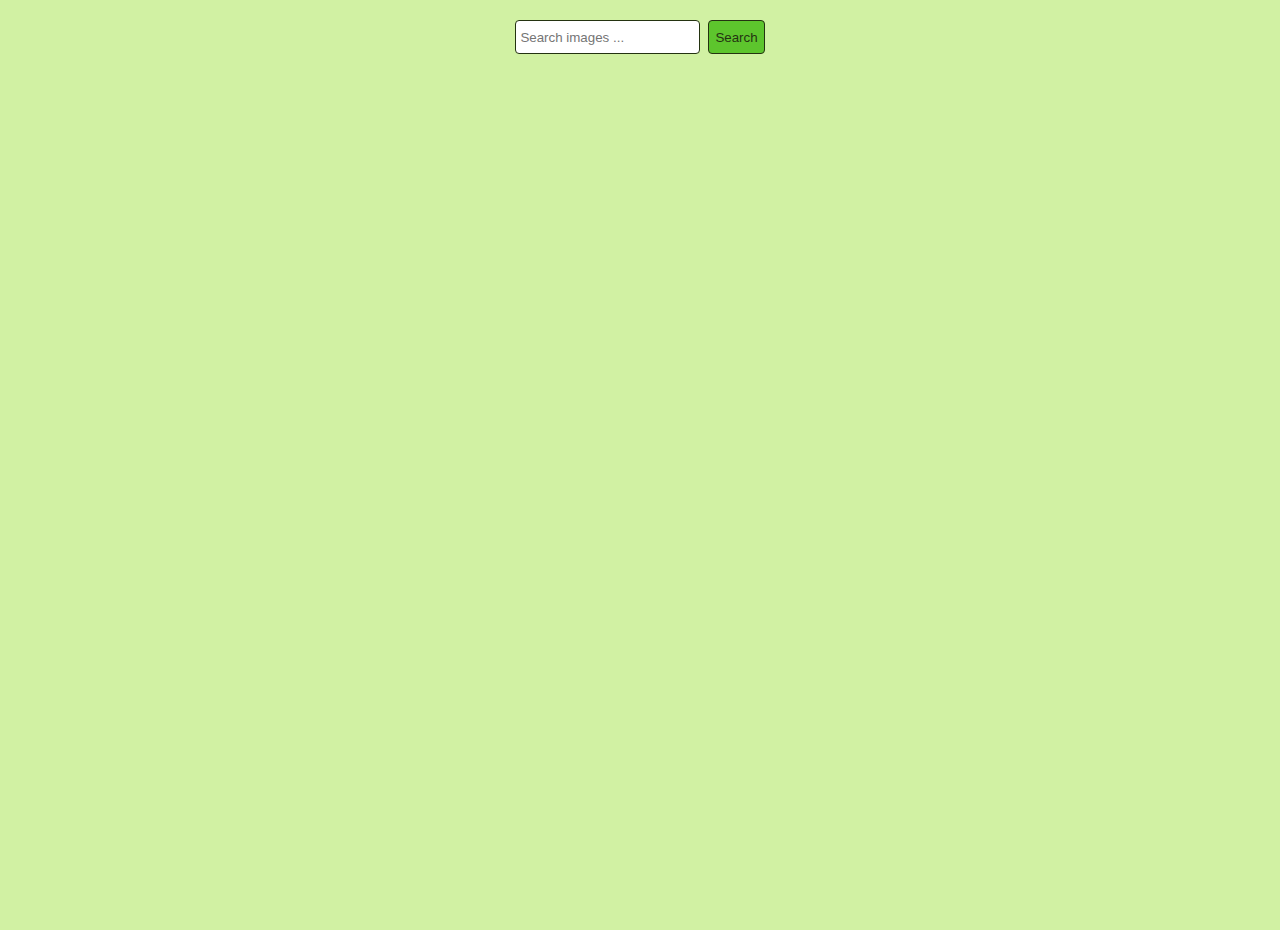
<file: src/index.html>
<!DOCTYPE html>
<html lang="en">
  <head>
    <meta charset="UTF-8" />
    <link rel="icon" type="image/svg+xml" href="/my-favicon.svg" />
    <meta name="viewport" content="width=device-width, initial-scale=1.0" />
    <title>Search Images</title>
    <link rel="stylesheet" href="./css/styles.css" />
  </head>
  <body>
    <form class="search-form">
      <input class="search-input" type="text" placeholder="Search images ..." />
      <button class="search-button btn">Search</button>
    </form>
    <div class="gallery">
      <ul class="gallery-list"></ul>
    </div>
    <div class="loader-div"><span class="loader">Load&nbsp;ng</span></div>
    <button class="load-button btn">Load more</button>
    <script type="module" src="./main.js"></script>
  </body>
</html>
</file>
<file: src/css/styles.css>
/**
  |============================
  | include css partials with
  | default @import url()
  |============================
*/
@import url('./reset.css');
@import url('./form.css');
@import url('./loader.css');
@import url('./gallery.css');

:root {
  font-family: Inter, Avenir, Helvetica, Arial, sans-serif;
  font-size: 16px;
  line-height: 24px;
  font-weight: 400;

  color: #242424;
  background-color: rgba(255, 255, 255, 0.87);

  font-synthesis: none;
  text-rendering: optimizeLegibility;
  -webkit-font-smoothing: antialiased;
  -moz-osx-font-smoothing: grayscale;
  -webkit-text-size-adjust: 100%;
}
</file>
